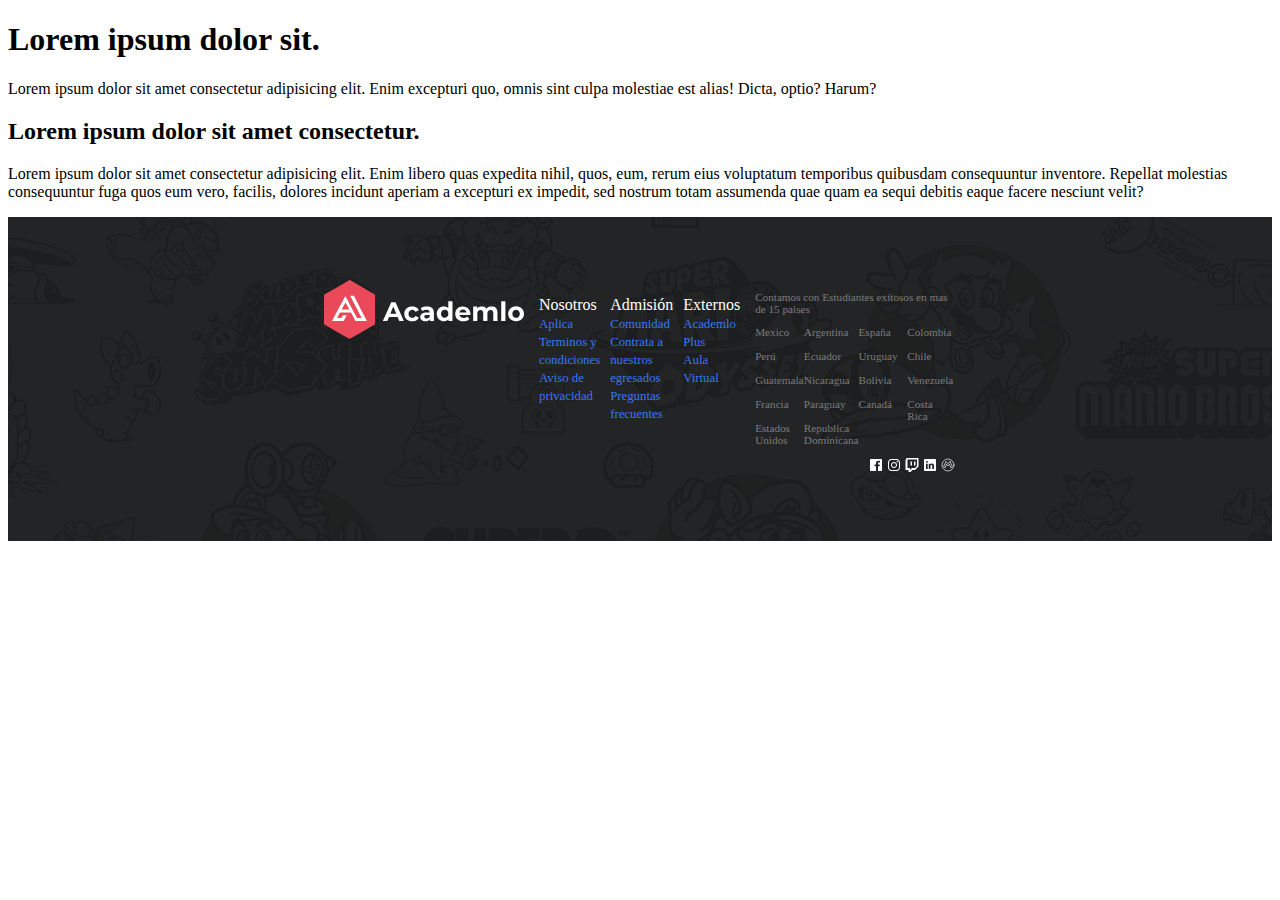
<file: Nueva carpeta/ActividadGrupal/index.html>
<!DOCTYPE html>
<html lang="en">
<head>
    <meta charset="UTF-8">
    <meta name="viewport" content="width=device-width, initial-scale=1.0">
    <title>Document</title>
    <link rel="stylesheet" href="footer.css">
</head>
<body>
    <section>
        <h1>
            Lorem ipsum dolor sit.
        </h1>

        <p>
            Lorem ipsum dolor sit amet consectetur adipisicing elit. Enim excepturi quo, omnis sint culpa molestiae est alias! Dicta, optio? Harum?
        </p>
    </section>

    <section>
        <h2>
            Lorem ipsum dolor sit amet consectetur.
        </h2>
        <div>
            <p>Lorem ipsum dolor sit amet consectetur adipisicing elit. Enim libero quas expedita nihil, quos, eum, rerum eius voluptatum temporibus quibusdam consequuntur inventore. Repellat molestias consequuntur fuga quos eum vero, facilis, dolores incidunt aperiam a excepturi ex impedit, sed nostrum totam assumenda quae quam ea sequi debitis eaque facere nesciunt velit?</p>
        </div>
    </section>

    
    <footer>
        <div class="divmain">
            <div class="div0">
                <img src="./img/svgAcademlo.svg" alt="AcademloLogo" class="academloLogo">
            </div>
            <div class="div1">
                <ul class="div1__ul">
                    <li class="nosotros"> 
                        Nosotros
                        <ul class="nosotrosList">
                            <li><a href="https://aplicacion.academlo.com/signup/">Aplica</a></li>
                            <li><a href="https://www.academlo.com/terms-and-conditions">Terminos y condiciones</a></li>
                            <li><a href="https://www.academlo.com/privacy-policy">Aviso de privacidad</a></li>
                        </ul>
                    </li>
                    <li class="admision"> 
                        Admisión
                        <ul class="admisionList">
                            <li><a href="https://www.academlo.com/community">Comunidad</a></li>
                            <li><a href="https://www.academlo.com/recruitment">Contrata a nuestros egresados</a></li>
                            <li><a href="https://www.academlo.com/faq">Preguntas frecuentes</a></li>
                        </ul>
                    </li>
                    <li class="externos"> 
                        Externos
                        <ul class="externosList">
                            <li><a href="https://plus.academlo.com/">Academlo Plus</a></li>
                            <li><a href="https://class-center.academlo.com/">Aula Virtual</a></li>
                        </ul>
                    </li>
                </ul>
        </div>
            <div class="div3">
                <div>
                    <p class="countries">Contamos con Estudiantes exitosos en mas de 15 paises</p>
                    <ul  class="countriesList">
                        <li>Mexico</li>
                        <li>Argentina</li>
                        <li>España</li>
                        <li>Colombia</li>
                        <li>Perú</li>
                        <li>Ecuador</li>
                        <li>Uruguay</li>
                        <li>Chile</li>
                        <li>Guatemala</li>
                        <li>Nicaragua</li>
                        <li>Bolivia</li>
                        <li>Venezuela</li>
                        <li>Francia</li>
                        <li>Paraguay</li>
                        <li>Canadá</li>
                        <li>Costa Rica</li>
                        <li>Estados Unidos</li>
                        <li>Republica Dominicana</li>
                    </ul>
                </div>
    
                <div class="socialIcons">
                    <a href="https://www.facebook.com/academlo"><img src="./img/iconFacebook.svg" alt=""></a>
                    <a href="https://www.instagram.com/academlohq/"><img src="./img/iconInstagram.svg" alt=""></a>
                    <a href="https://www.twitch.tv/academlo"><img src="./img/iconTwitch.svg" alt=""></a>
                    <a href="https://www.linkedin.com/school/academlo/"><img src="./img/iconLinkedin.svg" alt=""></a>
                    <a href="https://mario.nintendo.com/es/"><img src="./img/super-mario-run-svgrepo-com.svg" alt=""></a>
                </div>
            </div>
        </div>
    </footer>


</body>
</html>
</file>
<file: Nueva carpeta/ActividadGrupal/footer.css>
footer{
    background-color: #232425;
    background-image: url(img/pattern-logos-characters-bd1f26898b2027c98ce8ba17c084f523.png);
    max-width: 100vw;
    padding: 5% 25% 5% 25%;
    font-family: inherit;
}

.divmain{
    display: flex;
    flex-direction: row;
    gap: 15px;
    color: #fff;

}

.academloLogo{
    width: 200px;
}

.div1__ul{
    display: flex;
    flex-direction: row;
    list-style-type: none;
    gap: 10px;
    padding-left: 0;
}


.nosotrosList , .admisionList , .externosList{
    display: flex;
    flex-direction: column;
    padding-left: 0;
    text-decoration: none;
    list-style-type: none;
}

.nosotrosList a, .admisionList a, .externosList a{
    text-decoration: none;
    color: #3A78F2;
    font-size: 0.8em;
}

.countries{
    color: #7C7C7C;
    font-size: 0.7em;
}

.countriesList{
    display: grid;
    grid-template-columns: repeat(4, 1fr);
    grid-template-rows: repeat(4, 1fr);
    list-style-type: none;
    padding-left: 0;
    color: #7C7C7C;
    font-size: 0.7em;
}

.socialIcons{
    display: flex;
    flex-direction: row;
    justify-content: end;
    gap: 2px;
}



@media (max-width:1200px) {
    .divmain{
        flex-direction: column;
        justify-content: space-around;
        align-items: center;
    }
}
</file>
